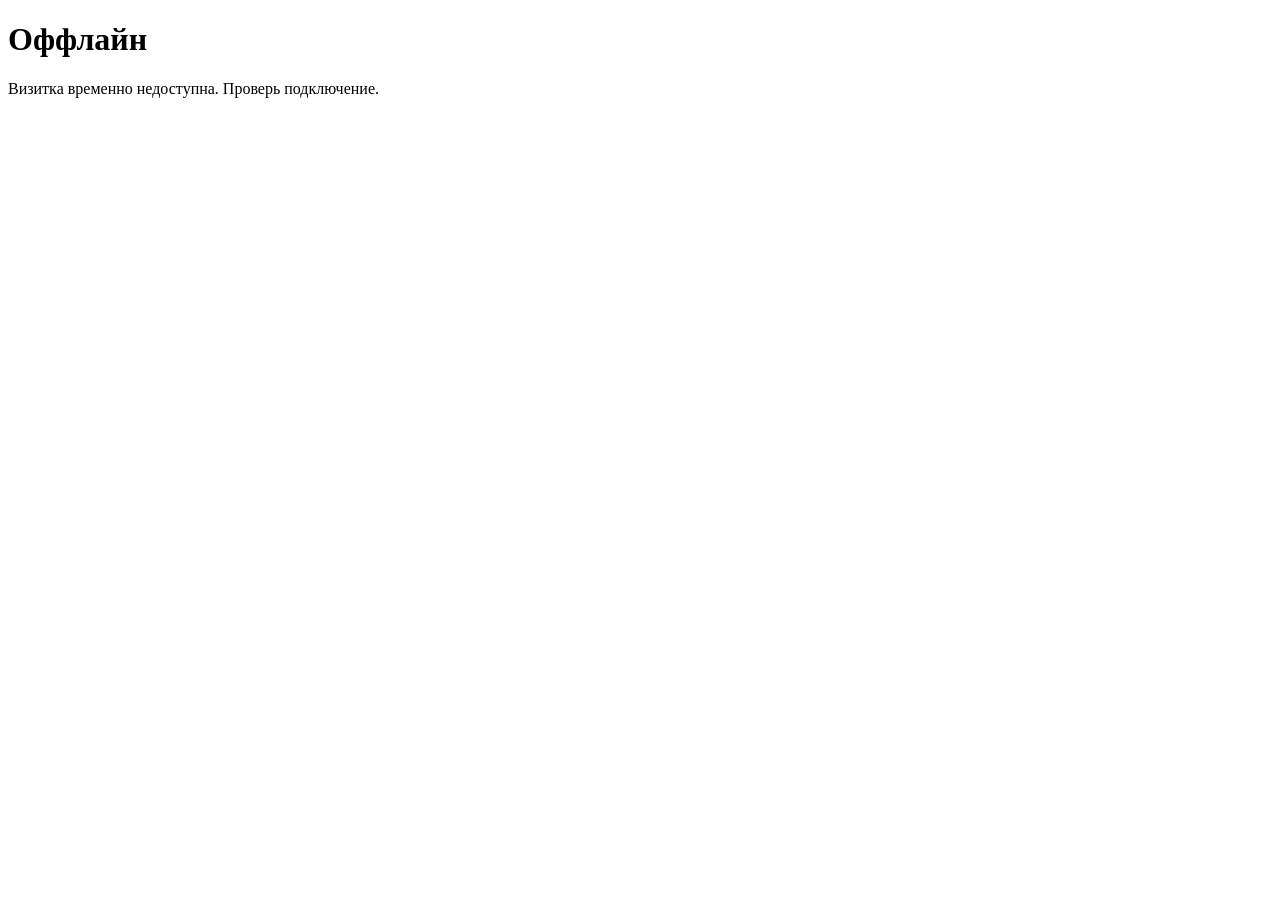
<file: offline.html>
<!DOCTYPE html>
<html lang="ru">
<head>
    <meta charset="UTF-8">
    <title>Оффлайн</title>
</head>
<body>
  <h1>Оффлайн</h1>
  <p>Визитка временно недоступна. Проверь подключение.</p>
</body>
</html>
</file>
